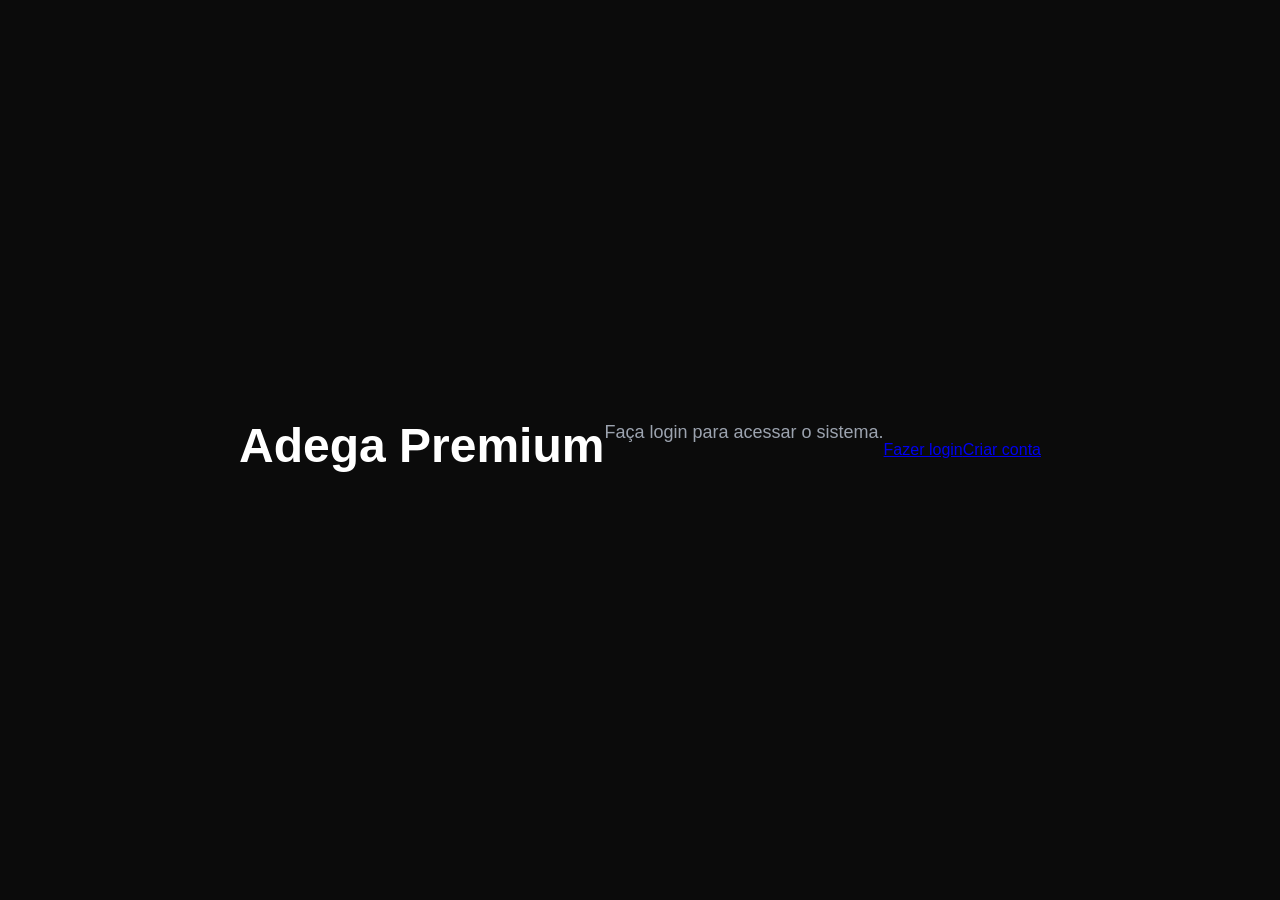
<file: app/templates/index.html>
<!DOCTYPE html>
<html lang="pt-br">
<head>
    <meta charset="UTF-8">
    <meta name="viewport" content="width=device-width, initial-scale=1.0">
    <title><h1>Adega Premium</h1></title>
    <link rel="stylesheet" href="tela_login.css">
</head>
<body>
    <h1><h1>Adega Premium</h1></h1>
    <p>Faça login para acessar o sistema.</p>

    <a href="/auth/login">Fazer login</a>
    <br><br>
    <a href="/auth/cadastro">Criar conta</a>
</body>
</html>
</file>
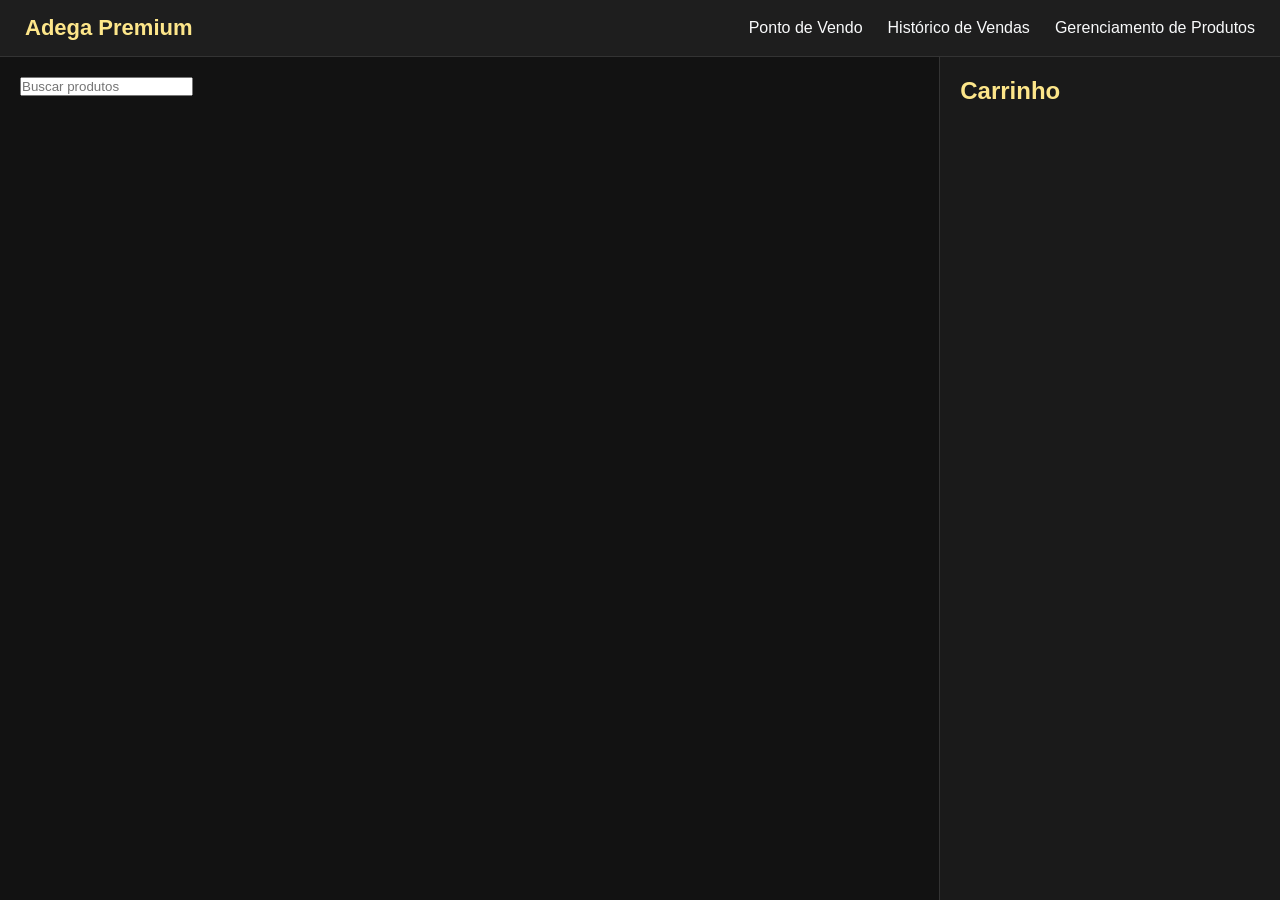
<file: html/tela_inicial.html>
<!DOCTYPE html>
<html lang="pt-br">
<head>
    <meta charset="UTF-8">
    <meta name="viewport" content="width=device-width, initial-scale=1.0">
    <title>PDV Adega</title>
    <link rel="stylesheet" href="../css/tela_inicial.css">
</head>
<body>
    <div class="container">
        <header class="topbar">
            <div class="logo"> Adega Premium </div>
            <nav class="menu">
                <a href="#">Ponto de Vendo</a>
                <a href="#">Histórico de Vendas</a>
                <a href="#">Gerenciamento de Produtos</a>
            </nav>
        </header>

        <main class="main-content">
            <section class="products-section">
                <input type="text" placeholder="Buscar produtos">
                <div class="categories"></div>
                <div class="products-grid"></div>
            </section>
            <aside class="cart">
                <h2>Carrinho</h2>
            </aside>
        </main>

    </div>
    
</body>
</html>
</file>
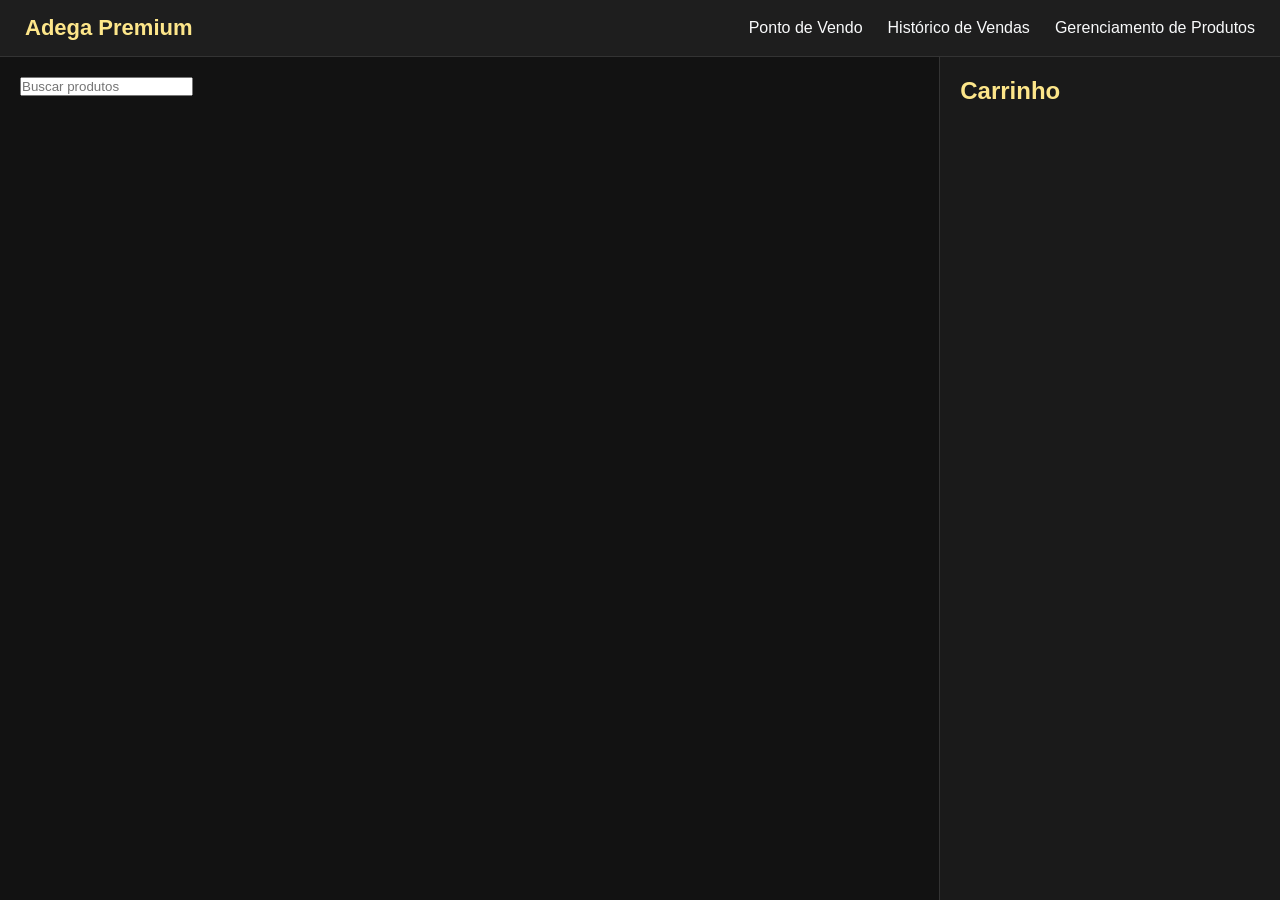
<file: templates/tela_inicial.html>
<!DOCTYPE html>
<html lang="pt-br">
<head>
    <meta charset="UTF-8">
    <meta name="viewport" content="width=device-width, initial-scale=1.0">
    <title>PDV Adega</title>
    <link rel="stylesheet" href="tela_inicial.css">
</head>
<body>
    <div class="container">
        <header class="topbar">
            <div class="logo"> Adega Premium </div>
            <nav class="menu">
                <a href="#">Ponto de Vendo</a>
                <a href="#">Histórico de Vendas</a>
                <a href="#">Gerenciamento de Produtos</a>
            </nav>
        </header>

        <main class="main-content">
            <section class="products-section">
                <input type="text" placeholder="Buscar produtos">
                <div class="categories"></div>
                <div class="products-grid"></div>
            </section>
            <aside class="cart">
                <h2>Carrinho</h2>
            </aside>
        </main>

    </div>
    
</body>
</html>
</file>
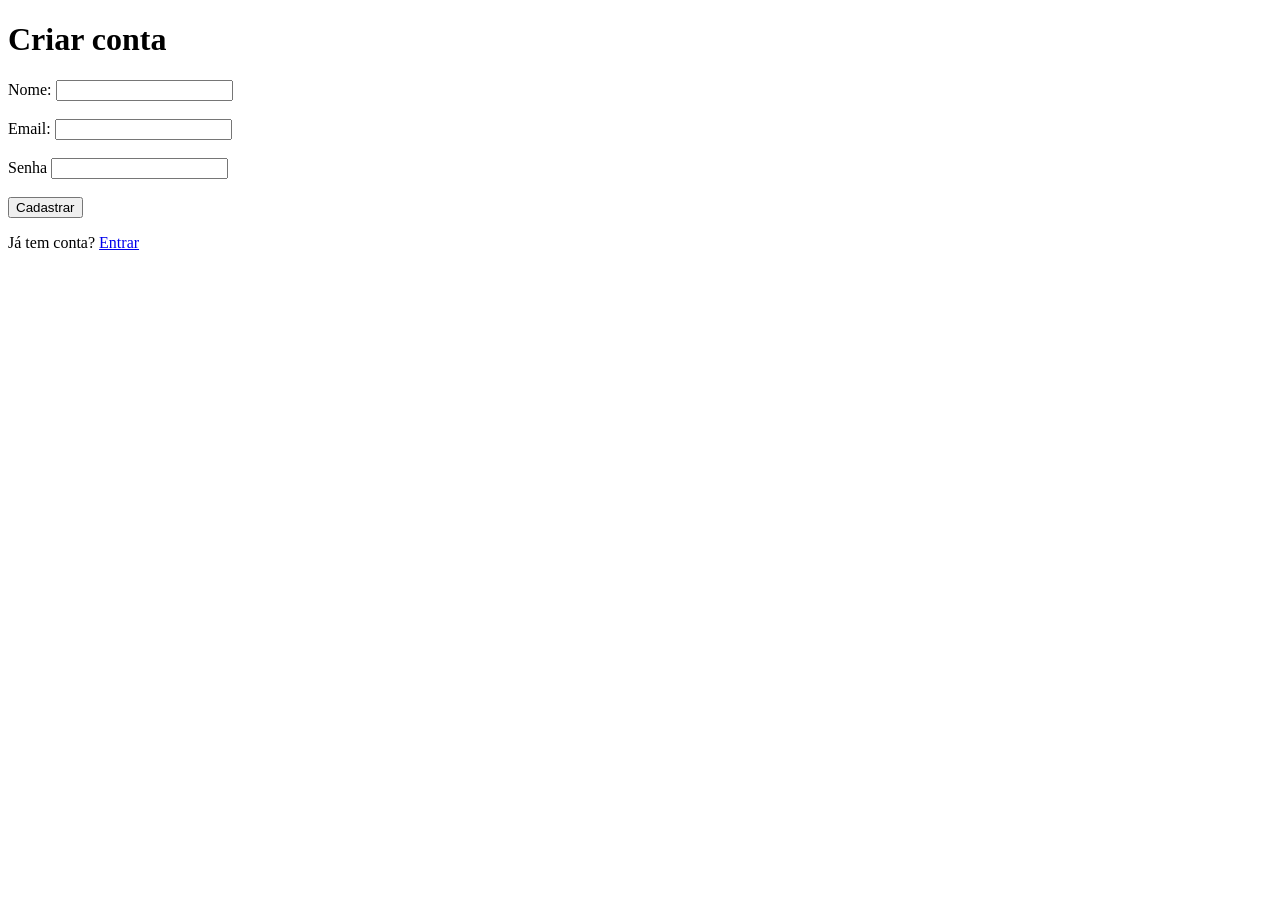
<file: app/templates/auth/cadastro.html>
<!DOCTYPE html>
<html lang="pt-br">
<head>
    <meta charset="UTF-8">
    <meta name="viewport" content="width=device-width, initial-scale=1.0">
    <title>Cadastro</title>
</head>
<body>
    <h1>Criar conta</h1>

    <form action="/auth/cadastro" method="post">
        Nome: <input type="text" name="nome" required>
        <br><br>
        Email: <input type="email" name="email" required>
         <br><br>
         Senha <input type="password" name="senha" required>
         <br><br>
         <button type="submit">Cadastrar</button>
    </form>

    <p>Já tem conta? <a href="/auth/login">Entrar</a></p>
</body>
</html>
</file>
<file: app/templates/tela_login.css>
/* RESET */
* {
    margin: 0;
    padding: 0;
    box-sizing: border-box;
}

/* BODY */
body {
    height: 100vh;
    display: flex;
    justify-content: center;
    align-items: center;
    font-family: Arial, Helvetica, sans-serif;
    background: #0b0b0b;
    color: white;
}

/* CONTAINER */
.login-container {
    width: 400px;
    background: #171717;
    border: 1px solid #242424;
    border-radius: 14px;
    padding: 40px 35px;
    box-shadow: 0 0 30px rgba(0, 0, 0, 0.5);
    text-align: center;
}

/* IMAGEM */
.logo-img {
    width: 90px;
    height: 90px;
    object-fit: cover;
    border-radius: 50%;
    background: #FDE68A;
    padding: 10px;
    margin-bottom: 25px;
}

/* TITULO */
h1 {
    font-size: 48px;
    margin-bottom: 10px;
}

/* TEXTO */
p {
    color: #9ca3af;
    margin-bottom: 35px;
    font-size: 18px;
}

/* INPUT GROUP */
.input-group {
    margin-bottom: 25px;
    text-align: left;
}

/* LABEL */
.input-group label {
    display: block;
    margin-bottom: 10px;
    font-weight: bold;
}

/* INPUT */
.input-group input {
    width: 100%;
    padding: 16px;
    border-radius: 10px;
    border: 1px solid #2c2c2c;
    background: transparent;
    color: white;
    font-size: 16px;
    outline: none;
    transition: 0.3s;
}

.input-group input::placeholder {
    color: #9ca3af;
}

.input-group input:focus {
    border-color: #FDE68A;
    box-shadow: 0 0 10px rgba(253, 230, 138, 0.3);
}

/* BOTÃO */
.login-btn {
    width: 100%;
    padding: 16px;
    border: none;
    border-radius: 10px;
    background: #FDE68A;
    color: #111;
    font-size: 20px;
    font-weight: bold;
    cursor: pointer;
    transition: 0.3s;
    text-decoration: none;
    display: block;
    margin-top: 10px;
}

.login-btn:hover {
    background: #fcd34d;
    transform: translateY(-2px);
}

/* LINK */
.forgot {
    display: block;
    margin-top: 30px;
    color: #9ca3af;
    text-decoration: none;
    transition: 0.3s;
}

.forgot:hover {
    color: #FDE68A;
}

/* TEXTO FINAL */
.footer-text {
    margin-top: 30px;
    color: #9ca3af;
    font-size: 14px;
}
.footer-text a {
    color: #FDE68A;
    text-decoration: none;
    font-weight: bold;
    transition: 0.3s;
}
</file>
<file: css/tela_inicial.css>
* {
    margin: 0;
    padding: 0;
    box-sizing: border-box;
    font-family: Arial, sans-serif;
}

body {
    background: #121212;
    color: #F9FAFB;
}

.container {
    display: flex;
    flex-direction: column;
    height: 100vh;
}

.topbar {
    display: flex;
    justify-content: space-between;
    align-items: center;
    padding: 15px 25px;
    background: #1E1E1E;
    border-bottom: 1px solid #333;
}

.logo {
    font-size: 22px;
    font-weight: bold;
    color: #FDE68A;
}

.menu {
    display: flex;
    gap: 25px;
}

.menu a {
    color: #F9FAFB;
    text-decoration: none;
    transition: 0.3s;
}

.menu a:hover {
    color: #FDE68A;
}

.main-content {
    display: flex;
    flex: 1;
}

.products-section {
    flex: 3;
    padding: 20px;
}

.search-box input {
    width: 100%;
    padding: 14px;
    border: none;
    border-radius: 12px;
    background: #1E1E1E;
    color: white;
    margin-bottom: 20px;
}

.categories {
    display: flex;
    gap: 10px;
    flex-wrap: wrap;
    margin-bottom: 20px;
}

.category-btn {
    background: #1E1E1E;
    color: #F9FAFB;
    border: none;
    padding: 10px 18px;
    border-radius: 10px;
    cursor: pointer;
    transition: 0.3s;
}

.category-btn:hover,
.category-btn.active {
    background: #FDE68A;
    color: #121212;
}

.products-grid {
    display: grid;
    grid-template-columns: repeat(4, 1fr);
    gap: 18px;
}

.product-card {
    background: #1E1E1E;
    padding: 18px;
    border-radius: 16px;
    border: 1px solid #2A2A2A;
    transition: 0.3s;
}

.product-card:hover {
    transform: translateY(-4px);
}

.product-card h3 {
    margin-bottom: 8px;
}

.product-card p {
    color: #BDBDBD;
    font-size: 14px;
    margin-bottom: 8px;
}

.price {
    color: #FDE68A;
    font-weight: bold;
    font-size: 20px;
}

.stock-low {
    display: inline-block;
    background: #FEF3C7;
    color: #121212;
    padding: 5px 10px;
    border-radius: 8px;
    font-size: 12px;
    margin-bottom: 10px;
}

.cart {
    flex: 1;
    background: #1A1A1A;
    border-left: 1px solid #333;
    padding: 20px;
}

.cart h2 {
    color: #FDE68A;
    margin-bottom: 20px;
}
</file>
<file: templates/tela_inicial.css>
* {
    margin: 0;
    padding: 0;
    box-sizing: border-box;
    font-family: Arial, sans-serif;
}

body {
    background: #121212;
    color: #F9FAFB;
}

.container {
    display: flex;
    flex-direction: column;
    height: 100vh;
}

.topbar {
    display: flex;
    justify-content: space-between;
    align-items: center;
    padding: 15px 25px;
    background: #1E1E1E;
    border-bottom: 1px solid #333;
}

.logo {
    font-size: 22px;
    font-weight: bold;
    color: #FDE68A;
}

.menu {
    display: flex;
    gap: 25px;
}

.menu a {
    color: #F9FAFB;
    text-decoration: none;
    transition: 0.3s;
}

.menu a:hover {
    color: #FDE68A;
}

.main-content {
    display: flex;
    flex: 1;
}

.products-section {
    flex: 3;
    padding: 20px;
}

.search-box input {
    width: 100%;
    padding: 14px;
    border: none;
    border-radius: 12px;
    background: #1E1E1E;
    color: white;
    margin-bottom: 20px;
}

.categories {
    display: flex;
    gap: 10px;
    flex-wrap: wrap;
    margin-bottom: 20px;
}

.category-btn {
    background: #1E1E1E;
    color: #F9FAFB;
    border: none;
    padding: 10px 18px;
    border-radius: 10px;
    cursor: pointer;
    transition: 0.3s;
}

.category-btn:hover,
.category-btn.active {
    background: #FDE68A;
    color: #121212;
}

.products-grid {
    display: grid;
    grid-template-columns: repeat(4, 1fr);
    gap: 18px;
}

.product-card {
    background: #1E1E1E;
    padding: 18px;
    border-radius: 16px;
    border: 1px solid #2A2A2A;
    transition: 0.3s;
}

.product-card:hover {
    transform: translateY(-4px);
}

.product-card h3 {
    margin-bottom: 8px;
}

.product-card p {
    color: #BDBDBD;
    font-size: 14px;
    margin-bottom: 8px;
}

.price {
    color: #FDE68A;
    font-weight: bold;
    font-size: 20px;
}

.stock-low {
    display: inline-block;
    background: #FEF3C7;
    color: #121212;
    padding: 5px 10px;
    border-radius: 8px;
    font-size: 12px;
    margin-bottom: 10px;
}

.cart {
    flex: 1;
    background: #1A1A1A;
    border-left: 1px solid #333;
    padding: 20px;
}

.cart h2 {
    color: #FDE68A;
    margin-bottom: 20px;
}
</file>
